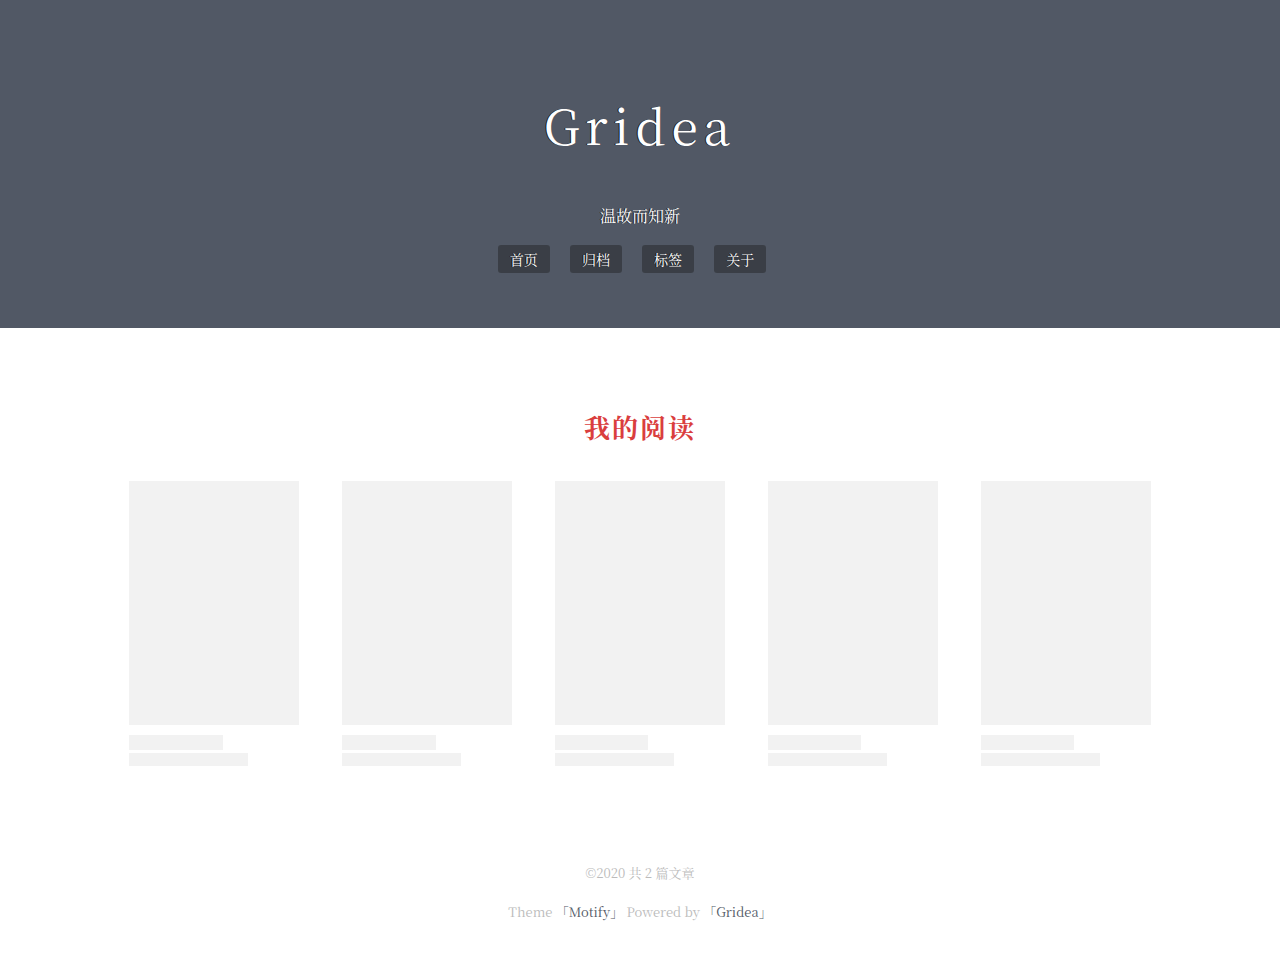
<file: books/index.html>
<!doctype html>
<html>
  <head>
    <meta charset="utf-8" />
<meta name="viewport" content="width=device-width, initial-scale=1" />
<title>我的阅读 | Gridea</title>
<meta name="referrer" content="never" />
<link rel="shortcut icon" href="https://viewybacl.github.io/favicon.ico">
<link rel="stylesheet" type="text/css" href="https://viewybacl.github.io/styles/main.css">
    <meta name="referrer" content="never">
    <link rel="stylesheet" href="https://viewybacl.github.io/media/js/Bmdb.min.css">
  </head>
  <body>
    <!-- start: #wrapper -->
    <header id="header" style="">
        <div class="header-container">
  <h1 class="site-title"><a href="https://viewybacl.github.io">Gridea</a></h1>
  <h2 class="site-description">温故而知新</h2>
  <nav class="main-navigation">
    <ul id="" class="">
      
      <li class="" ><a href="/" class="menu">首页</a></li>
      
      <li class="" ><a href="/archives" class="menu">归档</a></li>
      
      <li class="" ><a href="/tags" class="menu">标签</a></li>
      
      <li class="" ><a href="/post/about" class="menu">关于</a></li>
      
    </ul>
  </nav>
  <div class="my_socials">
    
      
    
      
    
      
    
      
    
      
    
      
    
      
    
  </div>
</div>
    </header>
    <div class="wrapper">
        <div class="content">
            <div id="posts" class="posts">
            <!-- start: .articles -->
            <article class="post hentry format-daily" style="margin-top:3em;">
                <h1 class="entry-title">
                   我的阅读
                </h1>
                <div class="post-content" style="margin:0 auto;width:80%;padding:1em 0"></div>
            </article>
            
            </div>

        </div>

    <footer id="footer" class="">
        <p class="published border-effect">
          ©2020 共 2 篇文章
          <br/>
          Theme <a href="https://immmmm.com/gridea-theme-motify/" target="_blank">「Motify」</a> Powered by <a href="https://gridea.dev/" target="_blank">「Gridea」</a>
        </p>
    </footer>
  
    
      <script src="https://viewybacl.github.io/media/js/jquery.min.js"></script>
      <script type='text/javascript' src='https://viewybacl.github.io/media/js/Bmdb.min.js'></script>
    

    <script>
    new Bmdb({
      type: 'books',
      selector: '.post-content',
      secret: '',
      noMoreText: '没有更多数据了',
      limit: 30
    })
    </script>

    </div>
  </body>
</html>
</file>
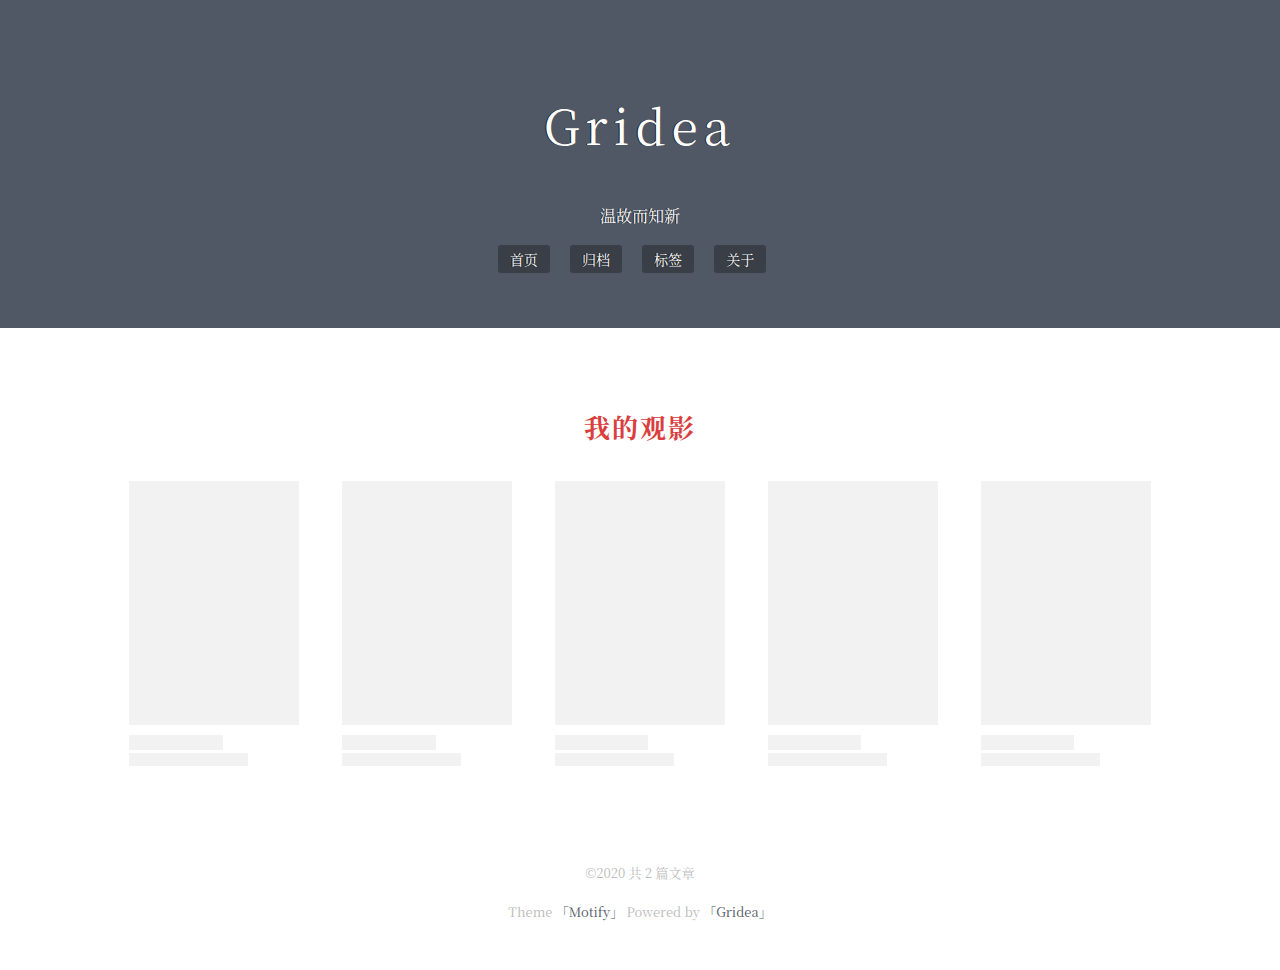
<file: moives/index.html>
<!doctype html>
<html>
  <head>
    <meta charset="utf-8" />
<meta name="viewport" content="width=device-width, initial-scale=1" />
<title>我的观影 | Gridea</title>
<meta name="referrer" content="never" />
<link rel="shortcut icon" href="https://viewybacl.github.io/favicon.ico">
<link rel="stylesheet" type="text/css" href="https://viewybacl.github.io/styles/main.css">
    <meta name="referrer" content="never">
    <link rel="stylesheet" href="https://viewybacl.github.io/media/js/Bmdb.min.css">
  </head>
  <body>
    <!-- start: #wrapper -->
    <header id="header" style="">
        <div class="header-container">
  <h1 class="site-title"><a href="https://viewybacl.github.io">Gridea</a></h1>
  <h2 class="site-description">温故而知新</h2>
  <nav class="main-navigation">
    <ul id="" class="">
      
      <li class="" ><a href="/" class="menu">首页</a></li>
      
      <li class="" ><a href="/archives" class="menu">归档</a></li>
      
      <li class="" ><a href="/tags" class="menu">标签</a></li>
      
      <li class="" ><a href="/post/about" class="menu">关于</a></li>
      
    </ul>
  </nav>
  <div class="my_socials">
    
      
    
      
    
      
    
      
    
      
    
      
    
      
    
  </div>
</div>
    </header>
    <div class="wrapper">
        <div class="content">
            <div id="posts" class="posts">
            <!-- start: .articles -->
            <article class="post hentry format-daily" style="margin-top:3em;">
                <h1 class="entry-title">
                   我的观影
                </h1>
                <div class="post-content" style="margin:0 auto;width:80%;padding:1em 0"></div>
            </article>
            
            </div>

        </div>

    <footer id="footer" class="">
        <p class="published border-effect">
          ©2020 共 2 篇文章
          <br/>
          Theme <a href="https://immmmm.com/gridea-theme-motify/" target="_blank">「Motify」</a> Powered by <a href="https://gridea.dev/" target="_blank">「Gridea」</a>
        </p>
    </footer>

    
      <script src="https://viewybacl.github.io/media/js/jquery.min.js"></script>
      <script type='text/javascript' src='https://viewybacl.github.io/media/js/Bmdb.min.js'></script>
    
    
    <script>
    new Bmdb({
      type: 'movies',
      selector: '.post-content',
      secret: '',
      noMoreText: '没有更多数据了',
      limit: 30
    })
    </script>

    </div>
  </body>
</html>
</file>
